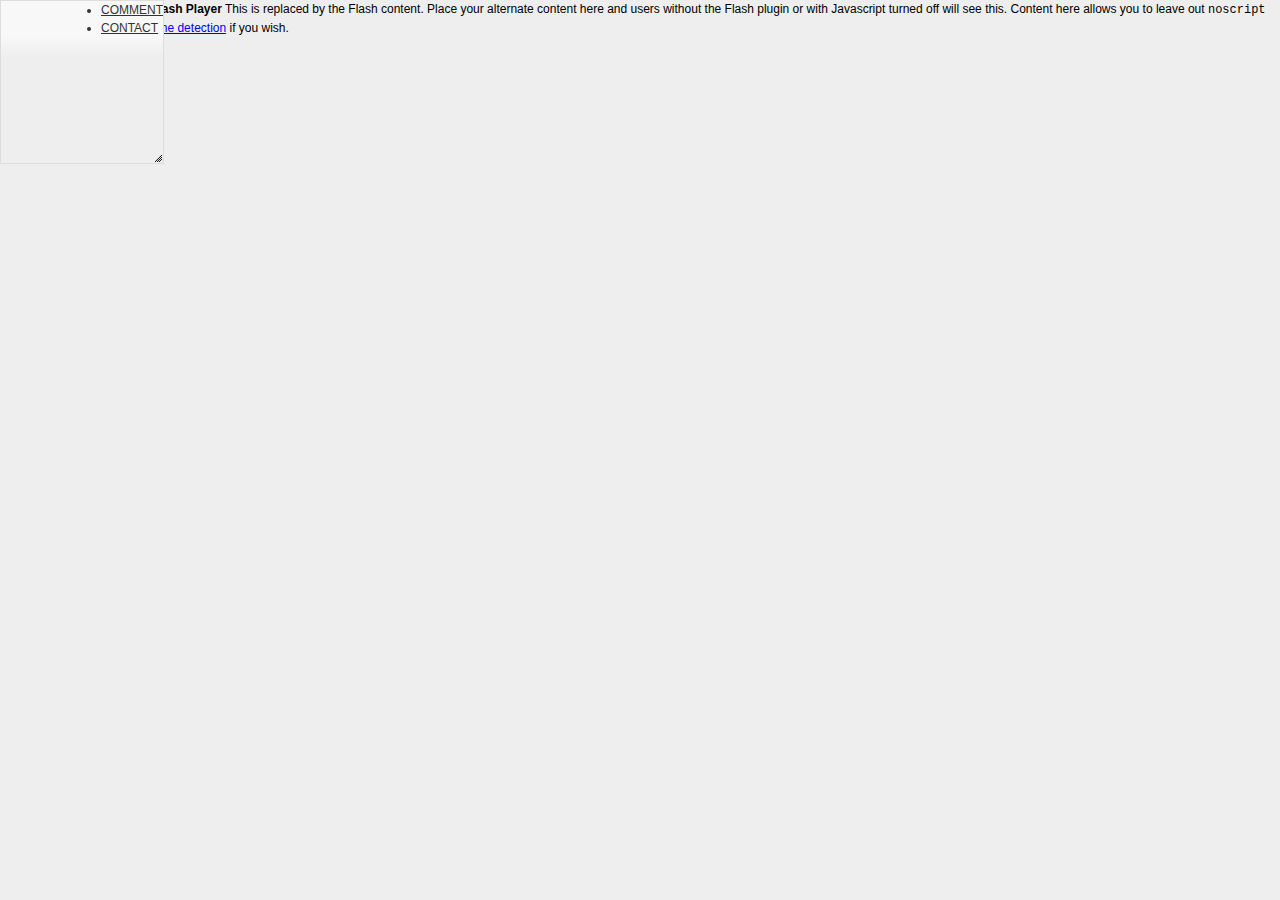
<file: html-template/index.template.html>
<!DOCTYPE html> 
<html lang="en">
	<head>
		<title>Flog</title>
		<meta charset="utf-8" />
		
		<link type="text/css" href="css/flog.css" rel="stylesheet" media="all" />
		<link type="text/css" href="css/jquery-ui-1.8.12.custom.css" rel="stylesheet" media="all" />
		<link type="text/css" href="fancybox/jquery.fancybox-1.3.4.css" rel="stylesheet" media="screen" />
				
		<script type="text/javascript" src="scripts/swfobject.js"></script>
		<script type="text/javascript" src="scripts/swfwheel.js"></script>
		<script type="text/javascript" src="scripts/external_interface.js"></script>	
		<script type="text/javascript" src="scripts/jquery-1.5.1.min.js"></script>
		<script type="text/javascript" src="scripts/jquery-ui-1.8.12.custom.min.js"></script>
		<script type="text/javascript" src="scripts/jquery.log.js"></script>
		<script type="text/javascript" src="fancybox/jquery.fancybox-1.3.4.pack.js"></script>
	</head>
	<body>
		
		<div id="content">
			<strong>You need to upgrade your Flash Player</strong>
			This is replaced by the Flash content. 
			Place your alternate content here and users without the Flash plugin or with 
			Javascript turned off will see this. Content here allows you to leave out <code>noscript</code> 
			tags. Include a link to <a href="expressinstall.html?detectflash=false">bypass the detection</a> if you wish.
		</div>
		
		<div id="resizable" class="ui-widget-content">
			<nav>
				<ul>
					<li><a href="#comment-form" id="comment-button">COMMENT</a></li>
					<li><a href="#contact-form" id="contact-button">CONTACT</a></li>
				</ul>
			</nav>
		</div>
		
		<div id="fancy-wrapper">
			<div id="image-overlay"></div>
		</div>
		
		<div class="fancy-wrapper">
			<div id="speech-bubble" class="triangle-border"></div>
		</div>
		
		<a href="#speech-bubble" id="speech-bubble-button"></a>		
		
		<div class="fancy-wrapper">
			<div id="comment-form">
				<form action="">
					<fieldset>
						<label for="name" id="name_label">Name</label>
						<input type="text" name="name" id="name" size="30" value="" class="text-input" />  
						<label for="name" id="name_error" class="error">This field is required.</label>  
						<label for="message" id="message_label">Message</label>
						<textarea name="message" id="message" rows="10" cols="30" class="text-input"></textarea>
						<label for="name" id="message_error" class="error">This field is required.</label>
						<input type="submit" name="submit" class="button" value="Send" />
						<input type="hidden" id="url" value="scripts/Comment.php" />
					</fieldset>
				</form>
			</div>	
		</div>
		
		<div class="fancy-wrapper">
			<div id="contact-form">
				<form action="">
					<fieldset>
						<label for="name" id="name_label">Name</label>
						<input type="text" name="name" id="name" size="30" value="" class="text-input" />  
						<label for="name" id="name_error" class="error">This field is required.</label>  
						<label for="email" id="email_label">Email</label>
						<input type="email" name="email" id="email" size="30" value="" class="email-input" />  
						<label for="message" id="message_label">Message</label>
						<textarea name="message" id="message" rows="10" cols="30" class="text-input"></textarea>
						<label for="name" id="message_error" class="error">This field is required.</label>
						<input type="submit" name="submit" class="button" value="Send" />
						<input type="hidden" id="url" value="scripts/Contact.php" />
					</fieldset>
				</form>
			</div>	
		</div>
		
		<!-- embed the flash -->
		<script type="text/javascript">
			
			var flashvars = {xmladdress: "xml/content.xml"};
			var params = {wmode: "opaque"};
			var attributes = {id: "flashContent", name: "flashContent"};

			swfobject.embedSWF("Main.swf", "content", "100%", "100%", "8.0.0", "expressInstall.swf", flashvars, params, attributes);

		</script>
	
		<!-- some fun with jQuery -->
		<script type="text/javascript">
		
			var success = false;

			$("#resizable").resizable({
				animate: true
				/*handles: "sw"*/
				/*animateEasing: "bounce"*/
			});

			function showPhoto(url, title)
			{
				$.fancybox("#image-overlay",
						{
							'type'				: 'image',
							'href'				: url,
							'title'				: title,
							'overlayOpacity'	: 0.1,
				        	'autoDimensions'	: false,
							'width'         	: 350,
							'height'        	: 'auto',
							'onClosed'			: function() { 
								flashInterface({command: 'overlay_closed'});
							}
						}
					);		
			}

			function showComment(text, name)
			{
				$("#speech-bubble").html("<p>" + text + "<" + "/p>")
				$("#speech-bubble-button").trigger('click');
			}

			$("#comment-button").fancybox({
				'scrolling'			: 'no',
				'titleShow'			: false,
				'height'			: 'auto',
				'showCloseButton'	: false,
				'onStart'			: function () { 
					flashInterface({command: "pause"});
				},
				'onClosed'			: function() {
					$context = $("#comment-form");
					var command = success ? "comment_posted" : "restart";

					flashInterface({
						command: command, 
						params: [
							$("input#name", $context).val(),
							$("textarea#message", $context).val()
						]
					}); 
				}
			});		
			
			$("#contact-button").fancybox({
				'scrolling'			: 'no',
				'titleShow'			: false,
				'height'			: 'auto',
				'showCloseButton'	: false,
				'onStart'			: function () { 
					flashInterface({command: "pause"});
				},
				'onClosed'			: function() {
					flashInterface({command: "restart"});
				}
			});		
		
			$("#speech-bubble-button").fancybox({
				'overlayOpacity'	: 0.1,
				'scrolling'			: 'no',
				'titleShow'			: false,
				'height'			: 'auto',
				'showCloseButton'	: false,
				'onClosed'			: function() {
					flashInterface({command: "overlay_closed"});
				}
			});	
			
			$("#comment-form .button").click(function() {
				sendForm("#comment-form");
				return false;	
			});	

			$("#contact-form .button").click(function() {
				sendForm("#contact-form");	
				return false;
			});	
			
			$('.error').hide();
			
			function sendForm(context)
			{
				$context = context; 
				
				// validate and process form here
				//$('.error', context).log();
						
				// validate name field
				var name = $("input#name", $context).val();
				if (name == "") {
					$("label#name_error", $context).show();
					$("input#name", $context).focus();
					return false;
				}
				// validate message field
				var message = $("textarea#message", $context).val();
				if (message == "") {
					$("label#message_error", $context).show();
					$("input#message", $context).focus();
					return false;
				}

				$.ajax({
					type: "POST",
					url: $("input#url", $context).val(),
					data: $("form", $context).serialize(),
					success: function(data) {
						
						var output = data == "1" 
							? "success"
							: "fail";
							
						$("").log(output);
						
						/*
						$("#comment-form").html("<div id='message'><" + "/div>").log("Ce'st moi");
						$('#message').html("<h2>Comment Form Submitted!<" + "/h2>")
						.hide()
						.fadeIn(1500);
						*/
						
						success = true;
					}
				});
			}		
		</script>	
	</body>
</html>
</file>
<file: html-template/css/flog.css>
﻿/* Imports */
@import url("aal.css");

/* hide from ie5 mac \*/
html {
  height: 100%;
  overflow: hidden;
}

#content {

  height: 100%;
  /*border: 1px solid black;*/
}
/* end hide */
body {
  height: 100%;
  margin: 0;
  padding: 0;
  background-color: #eee;
}

nav {
 position: absolute;
 top: 0;
 right: 0;
}

div.fancy-wrapper { display: none; }

/* Resizable div */
#resizable { width: 150px; height: 150px; padding: 0.5em; position: absolute; top: 0; left: 0; }
#resizable h3 { text-align: center; margin: 0; }
.ui-resizable-helper { border: 1px dotted gray; }


/* ============================================================================================================================
== BUBBLE WITH A BORDER AND TRIANGLE
** ============================================================================================================================ */

/* THE SPEECH BUBBLE
------------------------------------------------------------------------------------------------------------------------------- */

.triangle-border {
	position:relative;
	padding:15px;
	margin:1em 0 3em;
	border:5px solid #5a8f00;
	color:#333;
	background:#fff;
	/* css3 */
	-webkit-border-radius:10px;
	-moz-border-radius:10px;
	border-radius:10px;
}

/* Variant : for left positioned triangle
------------------------------------------ */

.triangle-border.left {
	margin-left:30px;
}

/* Variant : for right positioned triangle
------------------------------------------ */

.triangle-border.right {
	margin-right:30px;
}

/* THE TRIANGLE
------------------------------------------------------------------------------------------------------------------------------- */

.triangle-border:before {
	content:"";
	position:absolute;
	bottom:-20px; /* value = - border-top-width - border-bottom-width */
	left:40px; /* controls horizontal position */
    border-width:20px 20px 0;
	border-style:solid;
    border-color:#5a8f00 transparent;
    /* reduce the damage in FF3.0 */
    display:block; 
    width:0;
}

/* creates the smaller  triangle */
.triangle-border:after {
	content:"";
	position:absolute;
	bottom:-13px; /* value = - border-top-width - border-bottom-width */
	left:47px; /* value = (:before left) + (:before border-left) - (:after border-left) */
	border-width:13px 13px 0;
	border-style:solid;
	border-color:#fff transparent;
    /* reduce the damage in FF3.0 */
    display:block; 
    width:0;
}

/* Variant : top
------------------------------------------ */

/* creates the larger triangle */
.triangle-border.top:before {
	top:-20px; /* value = - border-top-width - border-bottom-width */
	bottom:auto;
	left:auto;
	right:40px; /* controls horizontal position */
    border-width:0 20px 20px;
}

/* creates the smaller  triangle */
.triangle-border.top:after {
	top:-13px; /* value = - border-top-width - border-bottom-width */
	bottom:auto;
	left:auto;
	right:47px; /* value = (:before right) + (:before border-right) - (:after border-right) */
    border-width:0 13px 13px;
}

/* Variant : left
------------------------------------------ */

/* creates the larger triangle */
.triangle-border.left:before {
	top:10px; /* controls vertical position */
	bottom:auto;
	left:-30px; /* value = - border-left-width - border-right-width */
	border-width:15px 30px 15px 0;
	border-color:transparent #5a8f00;
}

/* creates the smaller  triangle */
.triangle-border.left:after {
	top:16px; /* value = (:before top) + (:before border-top) - (:after border-top) */
	bottom:auto;
	left:-21px; /* value = - border-left-width - border-right-width */
	border-width:9px 21px 9px 0;
	border-color:transparent #fff;
}

/* Variant : right
------------------------------------------ */

/* creates the larger triangle */
.triangle-border.right:before {
	top:10px; /* controls vertical position */
	bottom:auto;
    left:auto;
	right:-30px; /* value = - border-left-width - border-right-width */
	border-width:15px 0 15px 30px;
	border-color:transparent #5a8f00;
}

/* creates the smaller  triangle */
.triangle-border.right:after {
	top:16px; /* value = (:before top) + (:before border-top) - (:after border-top) */
	bottom:auto;
    left:auto;
	right:-21px; /* value = - border-left-width - border-right-width */
	border-width:9px 0 9px 21px;
	border-color:transparent #fff;
}
</file>
